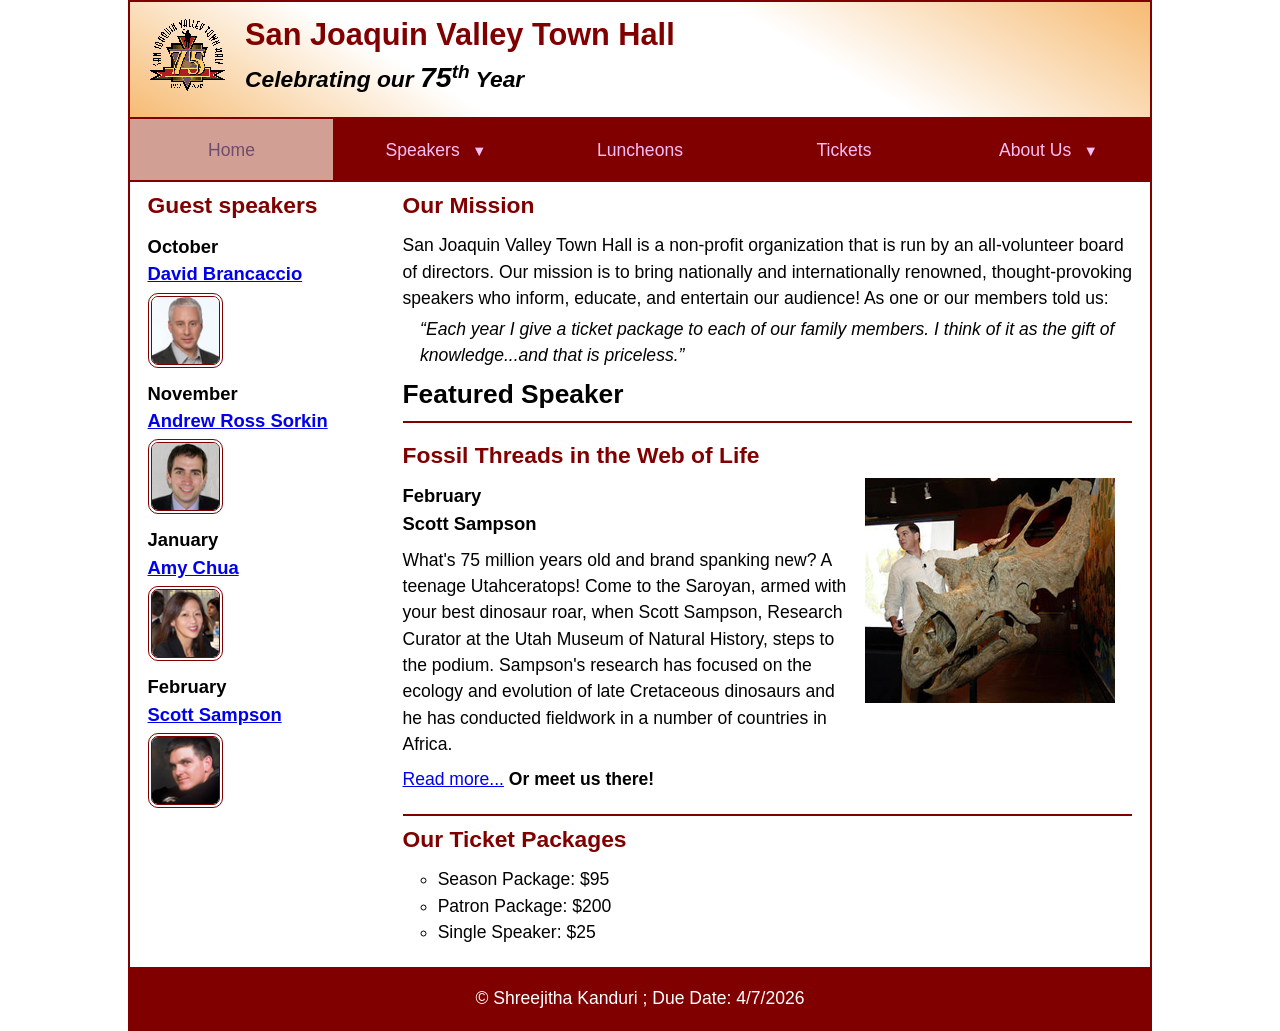
<file: A09/index.html>
<!DOCTYPE html>
<html lang="en">

<head>
	<meta charset="utf-8">
	<title>San Joaquin Valley Town Hall</title>
	<meta name="viewport" content="width=device-width, initial-scale=1">
	<link rel="icon" href="images/favicon.ico">
	<link rel="stylesheet" href="styles/main.css">
</head>

<body>
	<header>
		<img src="images/town_hall_logo.gif" alt="Town Hall logo">
		<h2>San Joaquin Valley Town Hall</h2>
		<h3>Celebrating our <em class="large">75</em><sup>th</sup> Year</h3>
	</header>

	<!-- where the navbar stuff will go: -->
	<nav class="navbar">
		<ul class="menu">
			<li>
				<a class="current">Home</a>
			</li>
			<li>
				<a href="#" >Speakers <small>&#9660;</small> </a>
				<!-- another ul element to hold the submenu items-->
				 <ul class="submenu">
					<li><a href="speakers/brancaccio.html">David Brancaccio</a></li>
					<li><a href="speakers/sorkin.html">Andrew Ross Sorkin</a></li>
					<li><a href="speakers/chua.html">Amy Chua</a></li>
					<li><a href="speakers/sampson.html">Scott Sampson</a></li>
				</ul>
			</li>
			<li>
				<a href="#">Luncheons</a>
			</li>
			<li>
				<a href="#">Tickets</a>
			</li>
			<li>
				<a href="#">About Us <small>&#9660;</small> </a>
				<ul class="submenu">
					<li><a href="#">Our History</a></li>
					<li><a href="#">Board of Directors</a></li>
					<li><a href="#">Past Speakers</a></li>
					<li><a href="#">Contact Us</a></li>
				</ul>
			</li>
		</ul>
	</nav>


	<main>
		<aside>
			<h2>Guest speakers</h2>
			<h3>October<br><a href="speakers/brancaccio.html">David Brancaccio</a></h3>
			<img src="images/brancaccio75.jpg" alt="David Brancaccio photo">
			<h3>November<br><a href="speakers/sorkin.html">Andrew Ross Sorkin</a></h3>
			<img src="images/sorkin75.jpg" alt="Andrew Ross Sorkin photo">
			<h3>January<br><a href="speakers/chua.html">Amy Chua</a></h3>
			<img src="images/chua75.jpg" alt="Amy Chua photo">
			<h3>February<br><a href="speakers/sampson.html">Scott Sampson</a></h3>
			<img src="images/sampson75.jpg" alt="Scott Sampson photo">
		</aside>

		<section>
			<h2>Our Mission</h2>
			<p>San Joaquin Valley Town Hall is a non-profit organization that is run by an 
				all-volunteer board of directors. Our mission is to bring nationally and 
				internationally renowned, thought-provoking speakers who inform, educate, 
				and entertain our audience! As one or our members told us:</p>
			<blockquote>&ldquo;Each year I give a ticket package to each of our family members. 
				I think of it as the gift of knowledge...and that is priceless.&rdquo;</blockquote>

			<h1>Featured Speaker</h1>
			<article class="featured">
				<h2>Fossil Threads in the Web of Life</h2>
				<img src="images/sampson_dinosaur.jpg" alt="Scott Sampson with dinosaur">
				<h3>February<br>
				Scott Sampson</h3>
				<p>What's 75 million years old and brand spanking new? A teenage Utahceratops! 
				Come to the Saroyan, armed with your best dinosaur roar, when Scott Sampson, Research 
				Curator at the Utah Museum of Natural History, steps to the podium. Sampson's research 
				has focused on the ecology and evolution of late Cretaceous dinosaurs and he has conducted 
				fieldwork in a number of countries in Africa.</p>
				<p><a href="speakers/sampson.html">Read more...</a>&nbsp;<b>Or meet us there!</b></p>
			</article>

			<h2>Our Ticket Packages</h2>
			<ul>
				<li>Season Package: $95</li>
				<li>Patron Package: $200</li>
				<li>Single Speaker: $25</li>
			</ul>
		</section>	
	</main>
	<footer>
		<p>&copy; Shreejitha Kanduri ; Due Date: 4/7/2026</p>
	</footer>
</body>
</html>
</file>
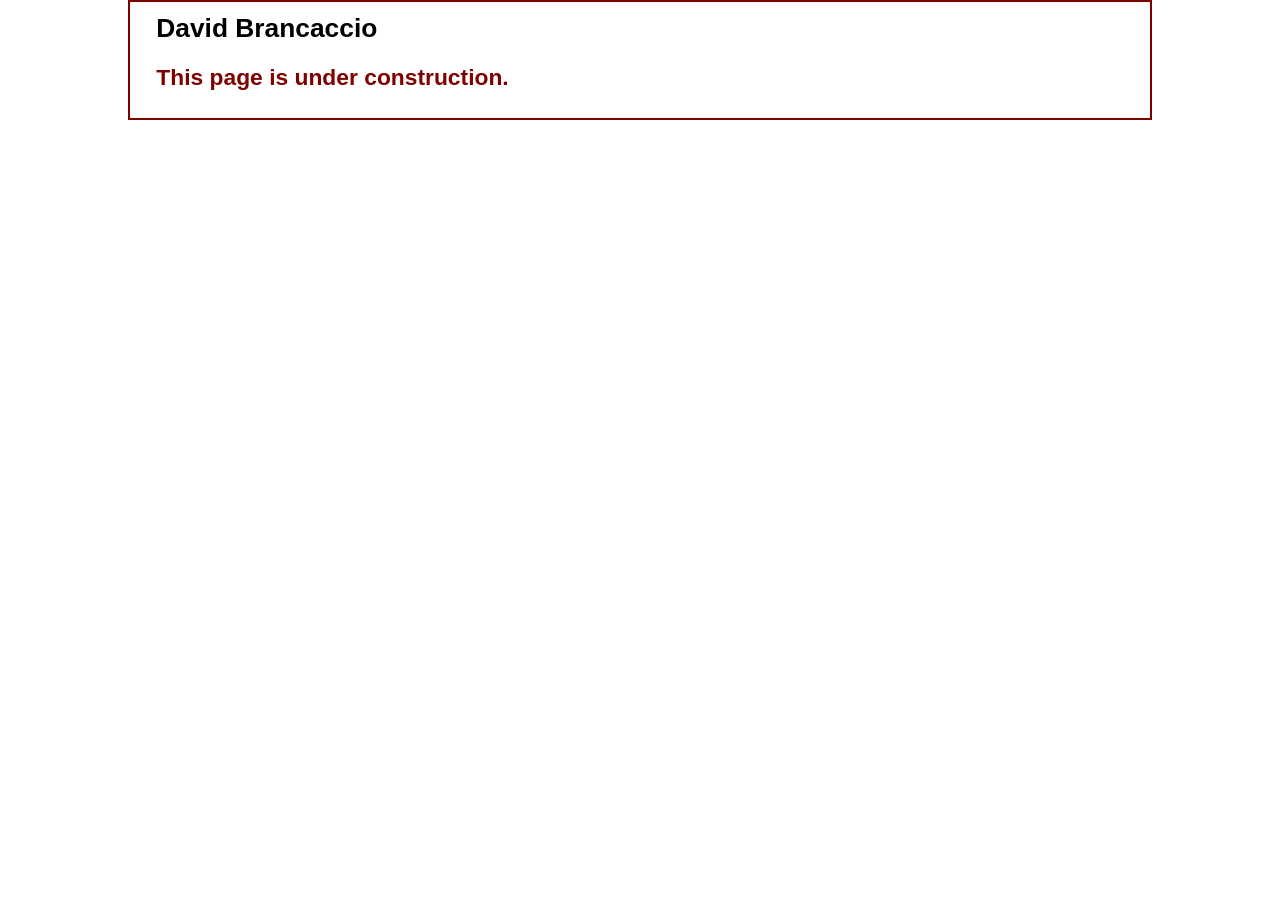
<file: A09/speakers/brancaccio.html>
<!DOCTYPE html>
<html lang="en">

<head>
	<meta charset="utf-8">
	<title>San Joaquin Valley Town Hall</title>
	<link rel="icon" href="../images/favicon.ico">
	<link rel="stylesheet" href="../styles/main.css">
</head>

<body>
	<main>
		<section>
			<h1>David Brancaccio</h1>
			<h2>This page is under construction.</h2>
		</section>
	</main>
</body>

</html>
</file>
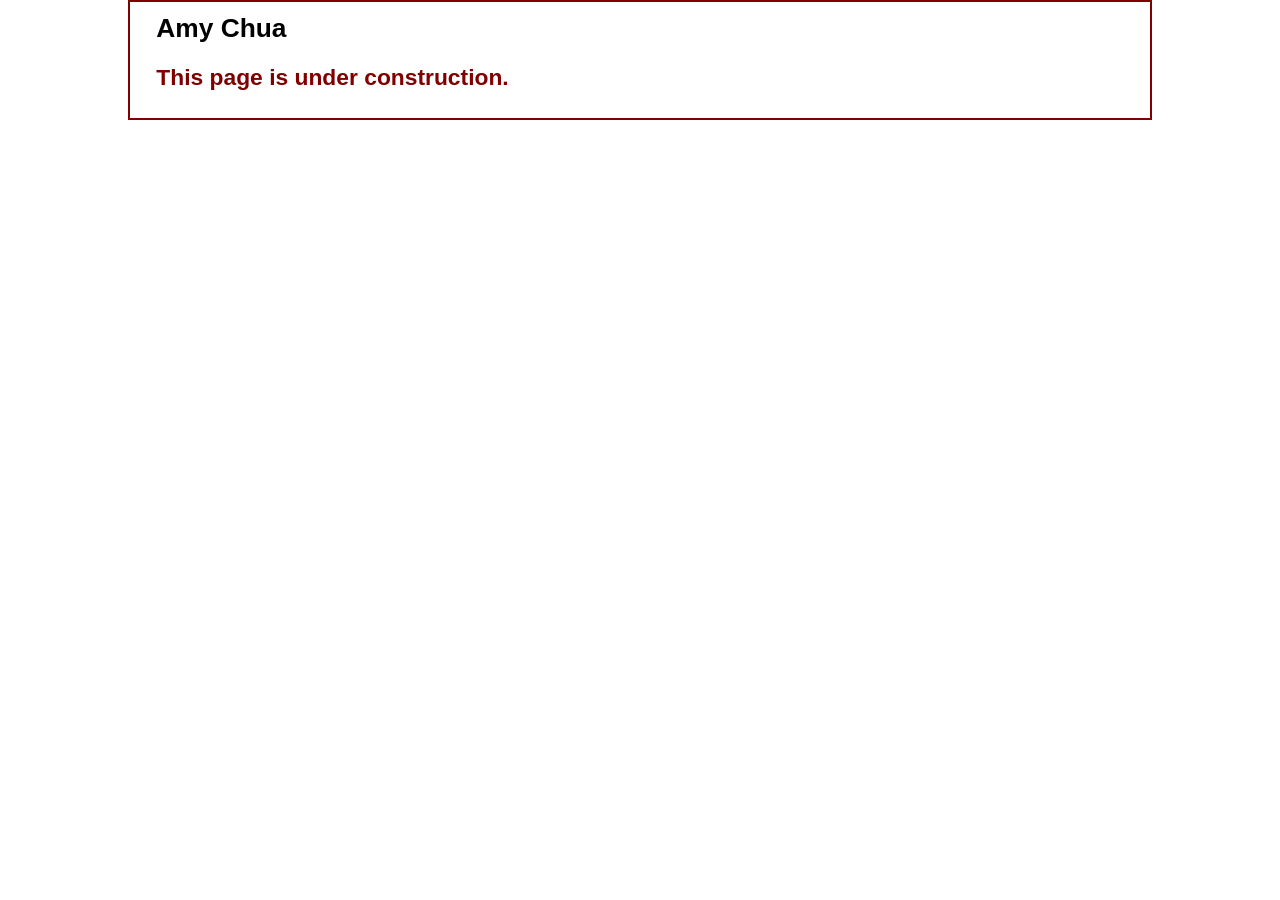
<file: A09/speakers/chua.html>
<!DOCTYPE html>
<html lang="en">

<head>
	<meta charset="utf-8">
	<title>San Joaquin Valley Town Hall</title>
	<link rel="icon" href="../images/favicon.ico">
	<link rel="stylesheet" href="../styles/main.css">
</head>

<body>
	<main>
		<section>
			<h1>Amy Chua</h1>
			<h2>This page is under construction.</h2>
		</section>
	</main>
</body>

</html>
</file>
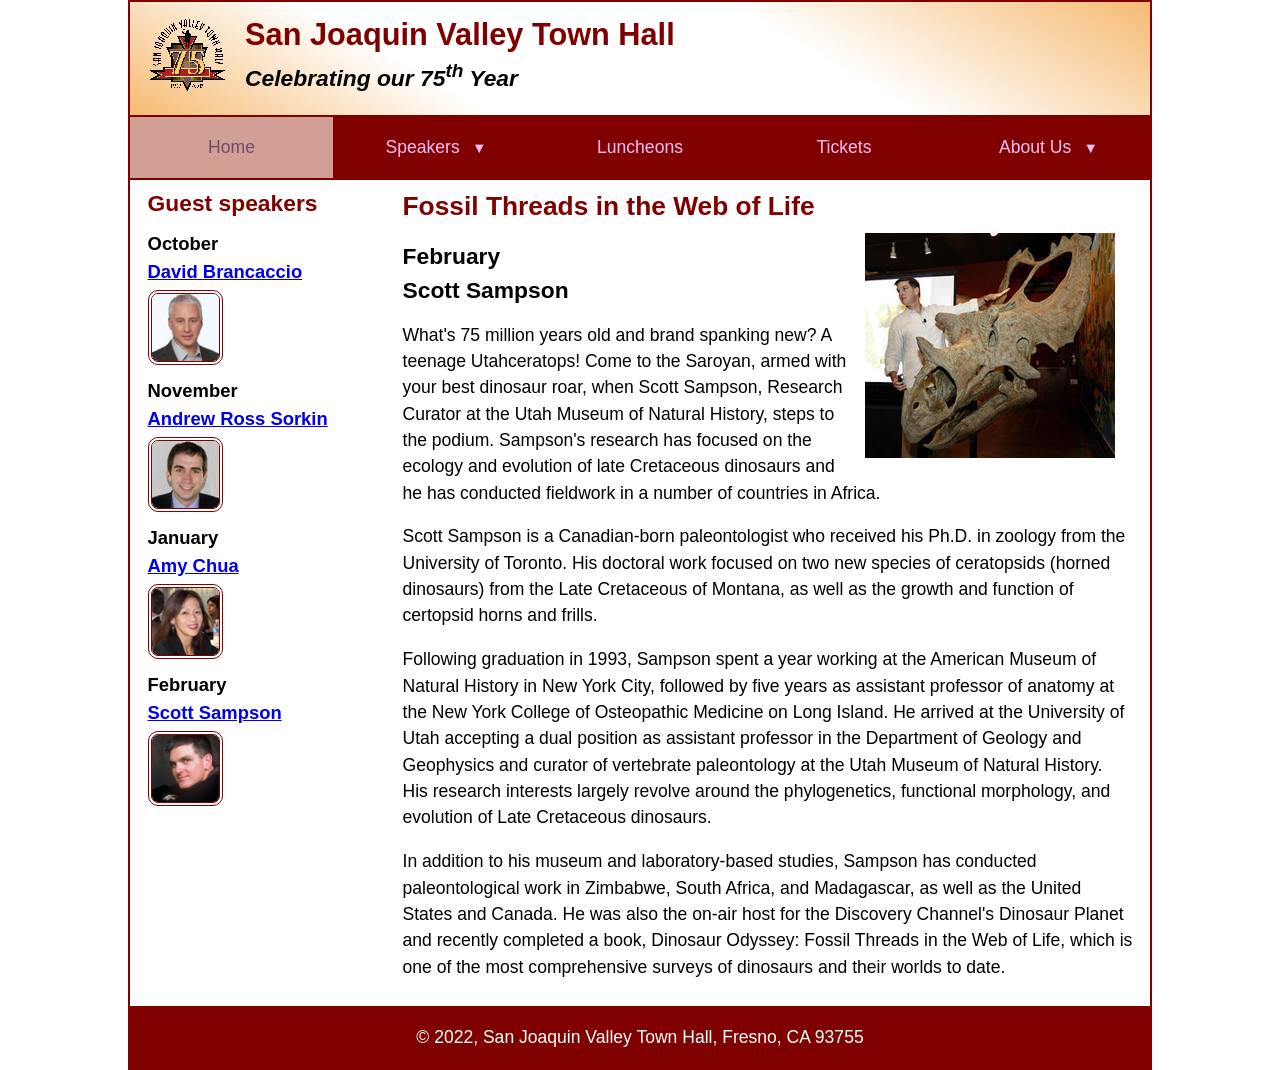
<file: A09/speakers/sampson.html>
<!DOCTYPE html>
<html lang="en">

<head>
	<meta charset="utf-8">
	<title>San Joaquin Valley Town Hall</title>
	<meta name="viewport" content="width=device-width, initial-scale=1">
	<link rel="icon" href="../images/favicon.ico">
	<link rel="stylesheet" href="../styles/main.css">
</head>

<body>
	<header>
		<img src="../images/town_hall_logo.gif" alt="Town Hall logo">
		<h2>San Joaquin Valley Town Hall</h2>
		<h3>Celebrating our <span class="shadow">75<sup>th</sup></span> Year</h3>
	</header>

		<!-- where the navbar stuff will go: -->
		<nav class="navbar">
			<ul class="menu">
				<li>
					<a class="current">Home</a>
				</li>
				<li>
					<a href="#" >Speakers <small>&#9660;</small> </a>
					<!-- another ul element to hold the submenu items-->
					 <ul class="submenu">
						<li><a href="speakers/brancaccio.html">David Brancaccio</a></li>
						<li><a href="speakers/sorkin.html">Andrew Ross Sorkin</a></li>
						<li><a href="speakers/chua.html">Amy Chua</a></li>
						<li><a href="speakers/sampson.html">Scott Sampson</a></li>
					</ul>
				</li>
				<li>
					<a href="#">Luncheons</a>
				</li>
				<li>
					<a href="#">Tickets</a>
				</li>
				<li>
					<a href="#">About Us <small>&#9660;</small> </a>
					<ul class="submenu">
						<li><a href="#">Our History</a></li>
						<li><a href="#">Board of Directors</a></li>
						<li><a href="#">Past Speakers</a></li>
						<li><a href="#">Contact Us</a></li>
					</ul>
				</li>
			</ul>
		</nav>
	

	<main>
		<aside>
			<h2>Guest speakers</h2>
			<h3>October<br><a href="../speakers/brancaccio.html">David Brancaccio</a></h3>
			<img src="../images/brancaccio75.jpg" alt="David Brancaccio photo">
			<h3>November<br><a href="../speakers/sorkin.html">Andrew Ross Sorkin</a></h3>
			<img src="../images/sorkin75.jpg" alt="Andrew Ross Sorkin photo">
			<h3>January<br><a href="../speakers/chua.html">Amy Chua</a></h3>
			<img src="../images/chua75.jpg" alt="Amy Chua photo">
			<h3>February<br><a href="../speakers/sampson.html">Scott Sampson</a></h3>
			<img src="../images/sampson75.jpg" alt="Scott Sampson photo">
		</aside>
		<section class="speaker">
			<h1>Fossil Threads in the Web of Life</h1>
			<article>
				<img src="../images/sampson_dinosaur.jpg" alt="Scott Sampson with dinosaur">
				<h2>February<br>Scott Sampson</h2>
				<p>What's 75 million years old and brand spanking new? A teenage Utahceratops! Come to the 
				   Saroyan, armed with your best dinosaur roar, when Scott Sampson, Research Curator at the 
				   Utah Museum of Natural History, steps to the podium. Sampson's research has focused on the 
				   ecology and evolution of late Cretaceous dinosaurs and he has conducted fieldwork in a number 
				   of countries in Africa.</p>
				<p>Scott Sampson is a Canadian-born paleontologist who received his Ph.D. in zoology from the 
				   University of Toronto. His doctoral work focused on two new species of ceratopsids (horned 
				   dinosaurs) from the Late Cretaceous of Montana, as well as the growth and function of certopsid 
				   horns and frills.</p>
				<p>Following graduation in 1993, Sampson spent a year working at the American Museum of Natural 
				   History in New York City, followed by five years as assistant professor of anatomy at the New 
				   York College of Osteopathic Medicine on Long Island. He arrived at the University of Utah 
				   accepting a dual position as assistant professor in the Department of Geology and Geophysics 
				   and curator of vertebrate paleontology at the Utah Museum of Natural History. His research 
				   interests largely revolve around the phylogenetics, functional morphology, and evolution of 
				   Late Cretaceous dinosaurs.</p>
				<p>In addition to his museum and laboratory-based studies, Sampson has conducted paleontological 
				   work in Zimbabwe, South Africa, and Madagascar, as well as the United States and Canada. He was 
				   also the on-air host for the Discovery Channel's Dinosaur Planet and recently completed a book, 
				   Dinosaur Odyssey: Fossil Threads in the Web of Life, which is one of the most 
				   comprehensive surveys of dinosaurs and their worlds to date.</p>
			</article>
		</section>
	</main>
	<footer>
		<p>&copy; 2022, San Joaquin Valley Town Hall, Fresno, CA 93755</p>
	</footer>
</body>
</html>
</file>
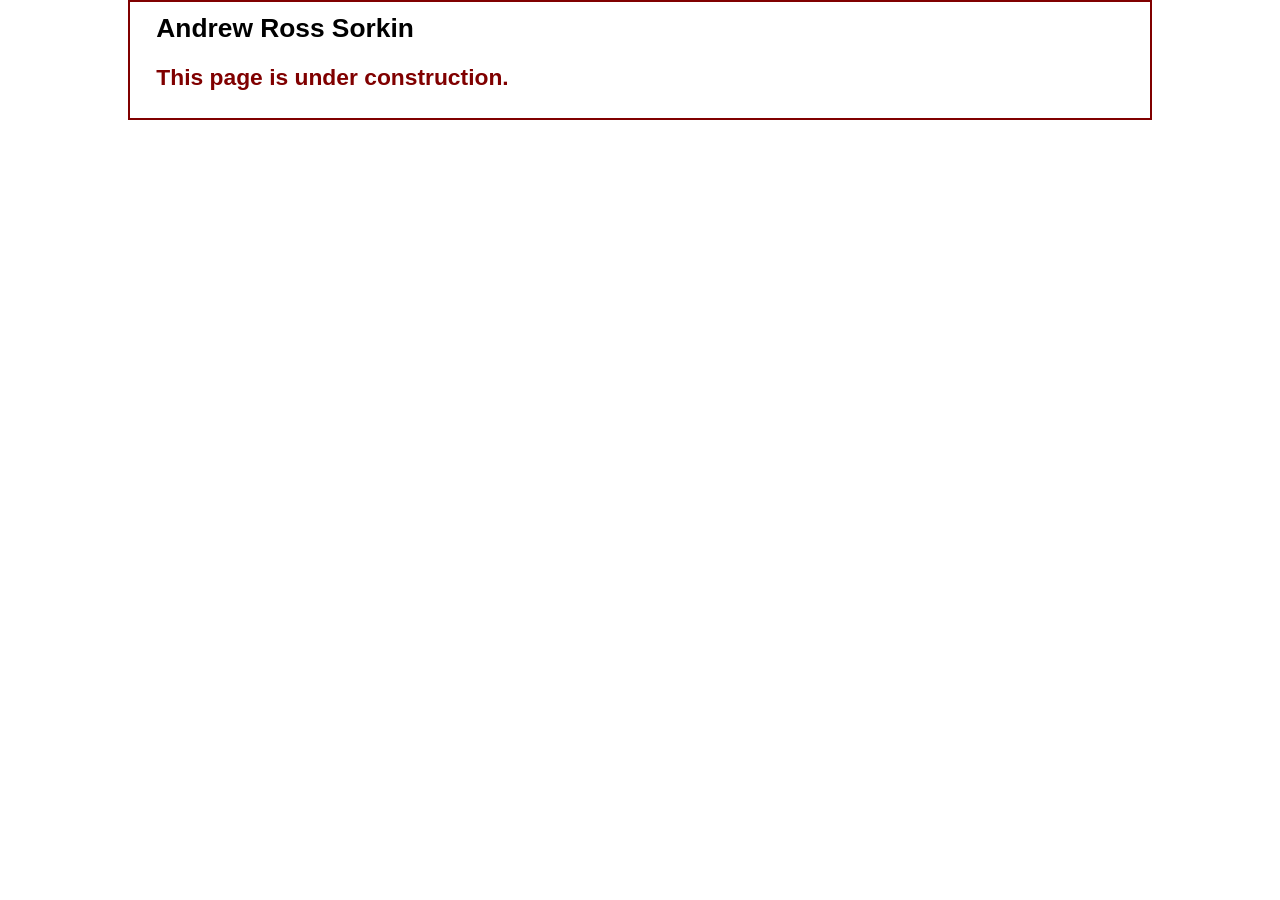
<file: A09/speakers/sorkin.html>
<!DOCTYPE html>
<html lang="en">

<head>
	<meta charset="utf-8">
	<title>San Joaquin Valley Town Hall</title>
	<link rel="icon" href="../images/favicon.ico">
	<link rel="stylesheet" href="../styles/main.css">
</head>

<body>
	<main>
		<section>
			<h1>Andrew Ross Sorkin</h1>
			<h2>This page is under construction.</h2>
		</section>
	</main>
</body>

</html>
</file>
<file: A09/styles/main.css>
/* custom property */
:root {
	--accent-color: #800000;  /* could also be coded #800 */
	--gradient-color: #f6bb73;
	--light: #ffbef6;
	--mid: #D19F94;
	--dark: #6c4d6d;
}

/* reset */
* {
	margin: 0;
	padding: 0;
	box-sizing: border-box;
}

/* default styles */
body {
	font-family: Arial, Helvetica, sans-serif;
    font-size: calc(15px + .2vw);
	width: min(80%, 1024px);
	line-height: 1.5;
	margin: auto;
	border: 2px solid var(--accent-color);
}
h1, h2, h3, p, ul {
	padding: .25em 0;
}
a:hover, a:focus{
	font-style: italic;
	color: var(--accent-color);
}
h1 {
	font-size: 150%;
}
h2 {
	font-size: 130%;
	color: var(--accent-color);
}
h3 {
	font-size: 105%;
}
ul {
	margin-left: 2em;
}

/* the styles for the header */
header {
	line-height: 1.2;
	border-bottom: 2px solid var(--accent-color);
	background-image: linear-gradient(
	    30deg, var(--gradient-color) 0%, white 30%, white 65%, var(--gradient-color) 100%);
	& h2 {
		font-size: 175%;
		padding: .5em 0 0 0;
	}
	& h3 {
		font-size: 130%;
		font-style: italic;
		padding-bottom: 1em;
	}
	& img {
		width: clamp(40px, 15%, 80px);
		float: left;
		margin: .75em 1em;
	}
}

/* the styles for the main content */
main {
	display: flex;
	clear: left;
	padding: 0 1em 1em;
	& blockquote {
		font-style: italic;
		padding-left: 1em;
	}
	& h3 + img { /* speaker images */
		width: clamp(40px, 50%, 75px);
		border: 4px double var(--accent-color);
		border-radius: 10px;
	}
}

/* the styles for the section */
section {
	flex-basis: 75%;
	padding-left: .5em;
	& img {
		width: clamp(100px, 50%, 250px);
		float: right;
		margin: 0 1em .25em;
	}

	& ul{
		list-style-type: circle;
	}
}

/* the styles for the aside */
aside {
	flex-basis: 25%;
	padding-right: .5em;
}

/* the styles for the footer */
footer {
	background-color: var(--accent-color);
	& p {
		text-align: center;
		color: white;
		padding: 1em 0;
	}
}

/* CSS class */
.featured {
	border-top: 2px solid var(--accent-color);
	border-bottom: 2px solid var(--accent-color);
	padding: .5em 0 1em;
}
.speaker {
	& h1 {
		color: var(--accent-color);
	}
	& h2 {
		color: black;
	}
	& p {
		padding: .5em 0; 
	}	
}
.large {
	font-size: 125%;
}

.menu {
	display: flex;
	flex-wrap: wrap;
	& li {
		flex-basis: 20%;
		text-align: center;
	}

	/*
	& li:has(.submenu) {
        position: relative;
    }
	*/

	/*&:has(.submenu) {
		position: relative;
	}
	*/

	& li:has(.submenu) {
		position: relative;
	}

	/*&:hover .submenu {
		display: block;
	}
	*/
	& li:hover .submenu {
		display: block;
	}

}

.menu > li:first-child a { margin-left: 0 }
.menu > li:last-child a { margin-right: 0 }

.submenu {
	display: none; 
	position: absolute;
	left: 0;
	right: 0;
	background-color: var(--accent-color);
	color: var(--light);
	& > li a {
		margin: 0 2px 2pxj;
	}
}

.navbar {
	background-color: var(--accent-color);
	
	& a{
		display: block;
        padding: 1em;
        text-decoration: none;
        color: var(--light);
        text-align: center;
		margin-top: 0px;
		margin-right: 1px;
		margin-left: 1px;
		margin-bottom: 2px;

		&:hover, &:focus, &.current {
			background-color: var(--mid);
			color: var(--dark);
		}
	}

	& ul { /* to remove the bullet points */
        margin: 0;
        padding: 0;
        list-style-type: none;
    }

	& small {
		padding-left: .5em;
	}
}
</file>
